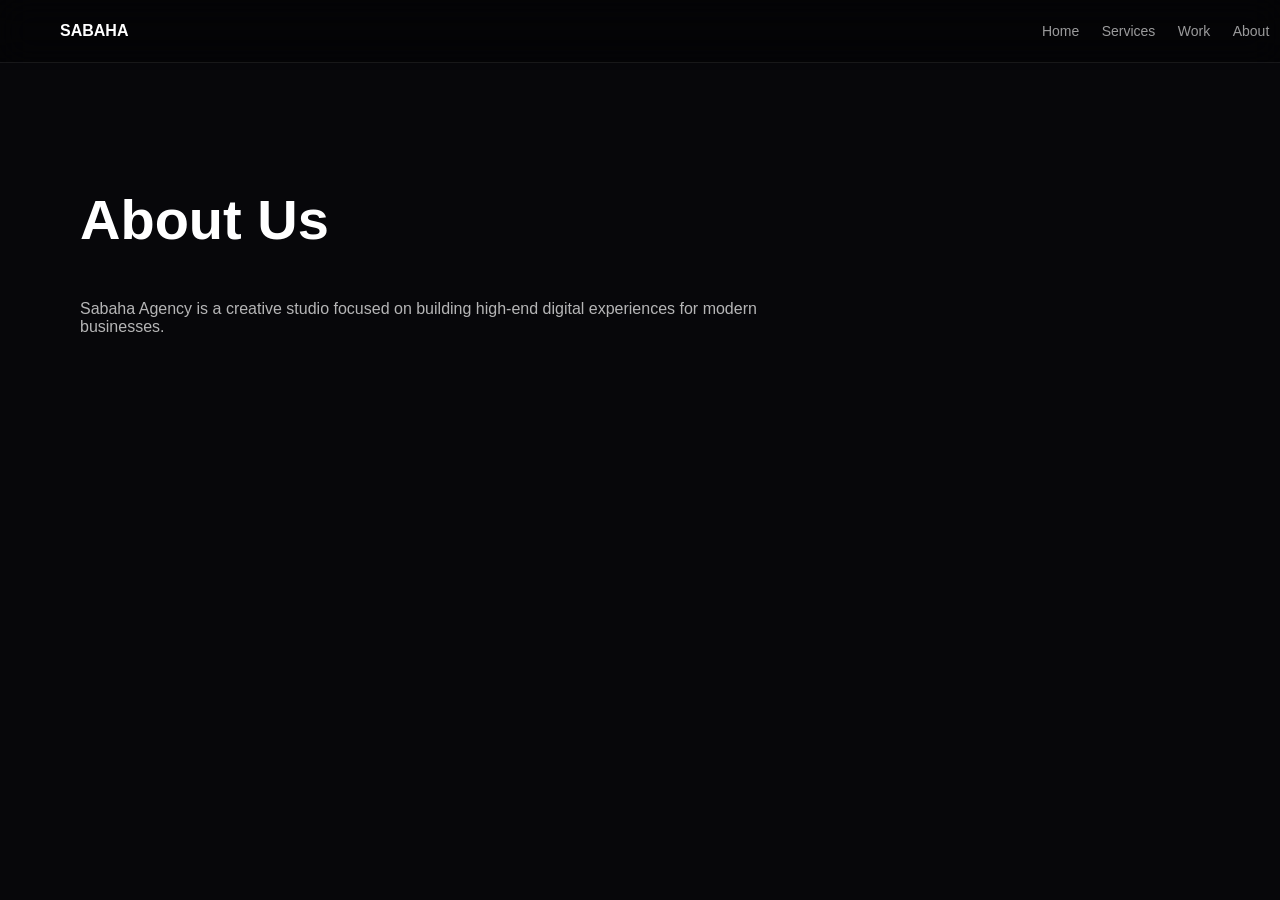
<file: about.html>
<!DOCTYPE html>
<html>
<head>
<title>About</title>
<link rel="stylesheet" href="style.css">
</head>
<body>

<nav>
    <div><b>SABAHA</b></div>
    <div>
        <a href="index.html">Home</a>
        <a href="services.html">Services</a>
        <a href="work.html">Work</a>
        <a href="about.html">About</a>
        <a href="contact.html">Contact</a>
    </div>
</nav>

<section class="reveal">
    <h1>About Us</h1>
    <p style="max-width:700px; opacity:0.7;">
        Sabaha Agency is a creative studio focused on building high-end digital experiences for modern businesses.
    </p>
</section>

</body>
</html>
</file>
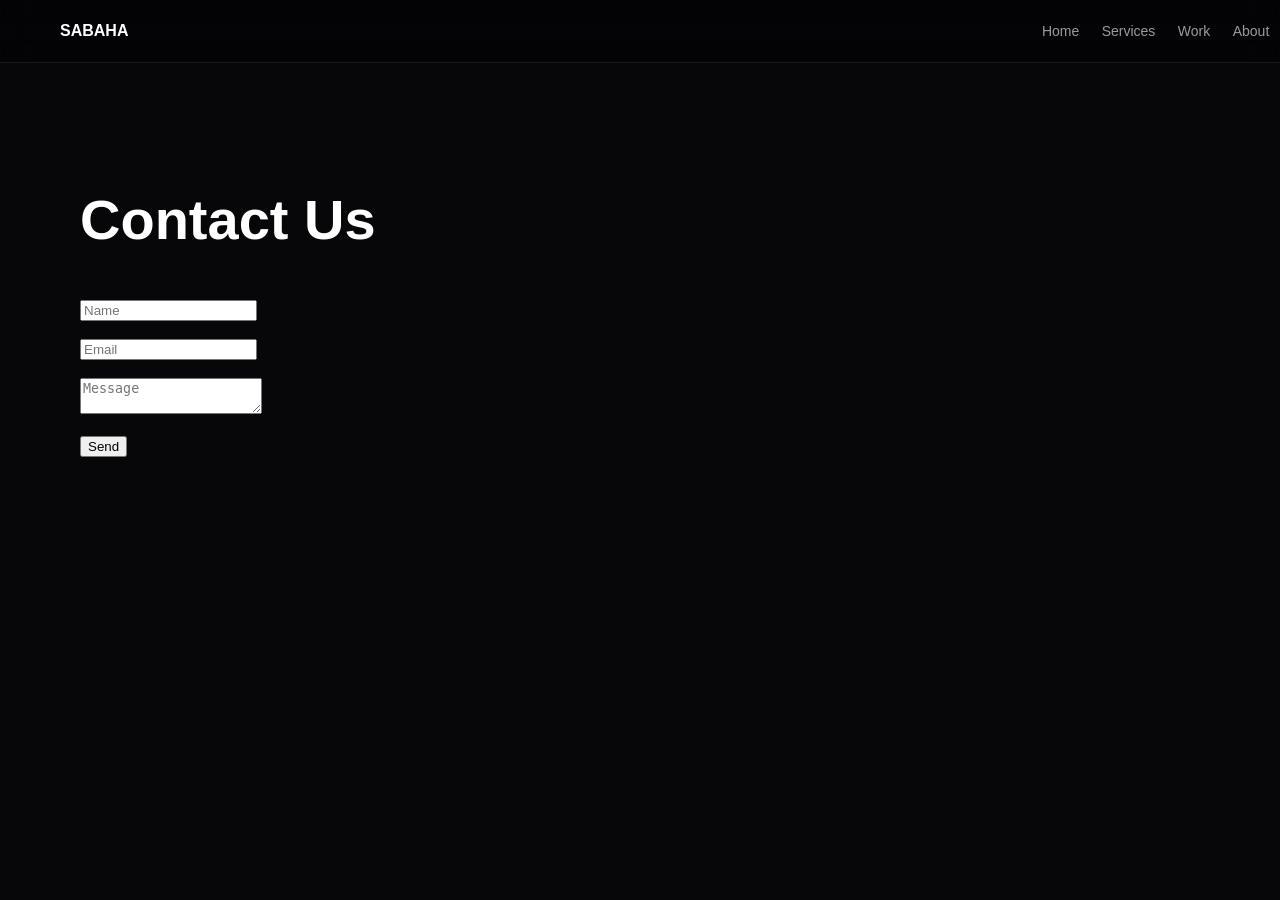
<file: contact.html>
<!DOCTYPE html>
<html>
<head>
<title>Contact</title>
<link rel="stylesheet" href="style.css">
</head>
<body>

<nav>
    <div><b>SABAHA</b></div>
    <div>
        <a href="index.html">Home</a>
        <a href="services.html">Services</a>
        <a href="work.html">Work</a>
        <a href="about.html">About</a>
        <a href="contact.html">Contact</a>
    </div>
</nav>

<section class="reveal">
    <h1>Contact Us</h1>

    <form onsubmit="send(event)" style="max-width:500px;">
        <input type="text" placeholder="Name" required><br><br>
        <input type="email" placeholder="Email" required><br><br>
        <textarea placeholder="Message" required></textarea><br><br>
        <button type="submit">Send</button>
    </form>
</section>

<script>
function send(e) {
    e.preventDefault();
    alert("Message sent!");
}
</script>

</body>
</html>
</file>
<file: style.css>
h1 {
    font-size: 56px;
    font-weight: 600;
    line-height: 1.2;
}
body {
    margin: 0;
    font-family: "Arial", sans-serif;
    background: #07070a;
    color: white;
    overflow-x: hidden;
}

/* NAV (luxury glass style) */
nav {
    position: fixed;
    top: 0;
    width: 100%;
    display: flex;
    justify-content: space-between;
    padding: 22px 60px;
    background: rgba(0,0,0,0.35);
    backdrop-filter: blur(16px);
    border-bottom: 1px solid rgba(255,255,255,0.08);
    z-index: 100;
}

nav a {
    color: white;
    text-decoration: none;
    margin-left: 18px;
    opacity: 0.6;
    transition: 0.3s;
    font-size: 14px;
}

nav a:hover {
    opacity: 1;
}

/* SECTION BASE */
section {
    padding: 140px 80px;
}

/* HERO (cinematic luxury feel) */
.hero {
    min-height: 100vh;
    display: flex;
    align-items: center;
    background: radial-gradient(circle at top, rgba(255,255,255,0.08), transparent 60%);
}

.hero h1 {
    .hero h1 {
    font-size: 72px;
    font-weight: 600;
    line-height: 1.1;
    max-width: 900px;
}
    

.hero p {
    margin-top: 20px;
    opacity: 0.7;
    max-width: 600px;
    line-height: 1.6;
}

/* BUTTON (luxury minimal) */
button {
    margin-top: 30px;
    padding: 14px 28px;
    border: 1px solid white;
    background: transparent;
    color: white;
    cursor: pointer;
    transition: 0.4s;
    letter-spacing: 1px;
}

button:hover {
    background: white;
    color: black;
}

/* TITLES */
h1 {
    font-size: 42px;
    font-weight: 500;
}

/* GRID (premium spacing) */
.grid {
    display: grid;
    grid-template-columns: repeat(auto-fit, minmax(220px, 1fr));
    gap: 25px;
    margin-top: 40px;
}

/* CARDS (glass luxury style) */
.card {
    .card {
    background: rgba(255,255,255,0.05);
    border: 1px solid rgba(255,255,255,0.1);
    padding: 50px;
    border-radius: 16px;
    font-size: 18px;
}
}

.card:hover {
    transform: translateY(-8px);
    background: rgba(255,255,255,0.07);
}

/* PROJECTS */
.project {
    height: 240px;
    border-radius: 14px;
    background: linear-gradient(135deg, #111, #1c1c1c);
    border: 1px solid rgba(255,255,255,0.08);
    transition: 0.4s;
}

.project:hover {
    transform: scale(1.03);
}

/* CONTACT */
input, textarea {
    width: 100%;
    margin-bottom: 12px;
    padding: 14px;
    background: rgba(255,255,255,0.06);
    border: 1px solid rgba(255,255,255,0.1);
    color: white;
    border-radius: 8px;
    outline: none;
}

textarea {
    height: 120px;
}

/* FOOTER */
footer {
    text-align: center;
    padding: 50px;
    opacity: 0.4;
}

/* MOBILE */
@media (max-width: 768px) {
    section {
        padding: 100px 25px;
    }

    .hero h1 {
        font-size: 38px;
    }

    nav {
        padding: 18px 25px;
    }
}
@media (max-width: 768px) {
    h1 {
        font-size: 38px;
    }

    section {
        padding: 100px 20px;
    }

    p {
        font-size: 16px;
    }
}
    /* SCROLL REVEAL */
.reveal {
    opacity: 0;
    transform: translateY(60px);
    transition: 1s ease;
}

.reveal.show {
    opacity: 1;
    transform: translateY(0);
}

/* HERO GLOW BACKGROUND */
.hero {
    position: relative;
    overflow: hidden;
}

.hero::before {
    content: "";
    position: absolute;
    width: 600px;
    height: 600px;
    background: radial-gradient(circle, rgba(255,255,255,0.15), transparent 70%);
    top: -100px;
    left: -100px;
    filter: blur(100px);
    animation: moveGlow 10s infinite alternate;
}

@keyframes moveGlow {
    0% {
        transform: translate(0,0);
    }
    100% {
        transform: translate(200px,200px);
    }
}

/* SMOOTH HOVER ZOOM */
.card:hover {
    transform: scale(1.05);
}

/* BUTTON GLOW */
button:hover {
    box-shadow: 0 0 25px rgba(255,255,255,0.4);
}
    @media (max-width: 768px) {
    h1 {
        font-size: 42px;
    }

    .hero h1 {
        font-size: 48px;
    }

    h2 {
        font-size: 28px;
    }

    p {
        font-size: 16px;
    }
}
    .booking-form {
    display: flex;
    flex-direction: column;
    gap: 15px;
    max-width: 500px;
    margin-top: 30px;
}

.booking-form input,
.booking-form select {
    padding: 15px;
    font-size: 16px;
    border-radius: 8px;
    border: none;
}

.booking-form button {
    margin-top: 10px;
}
</file>
